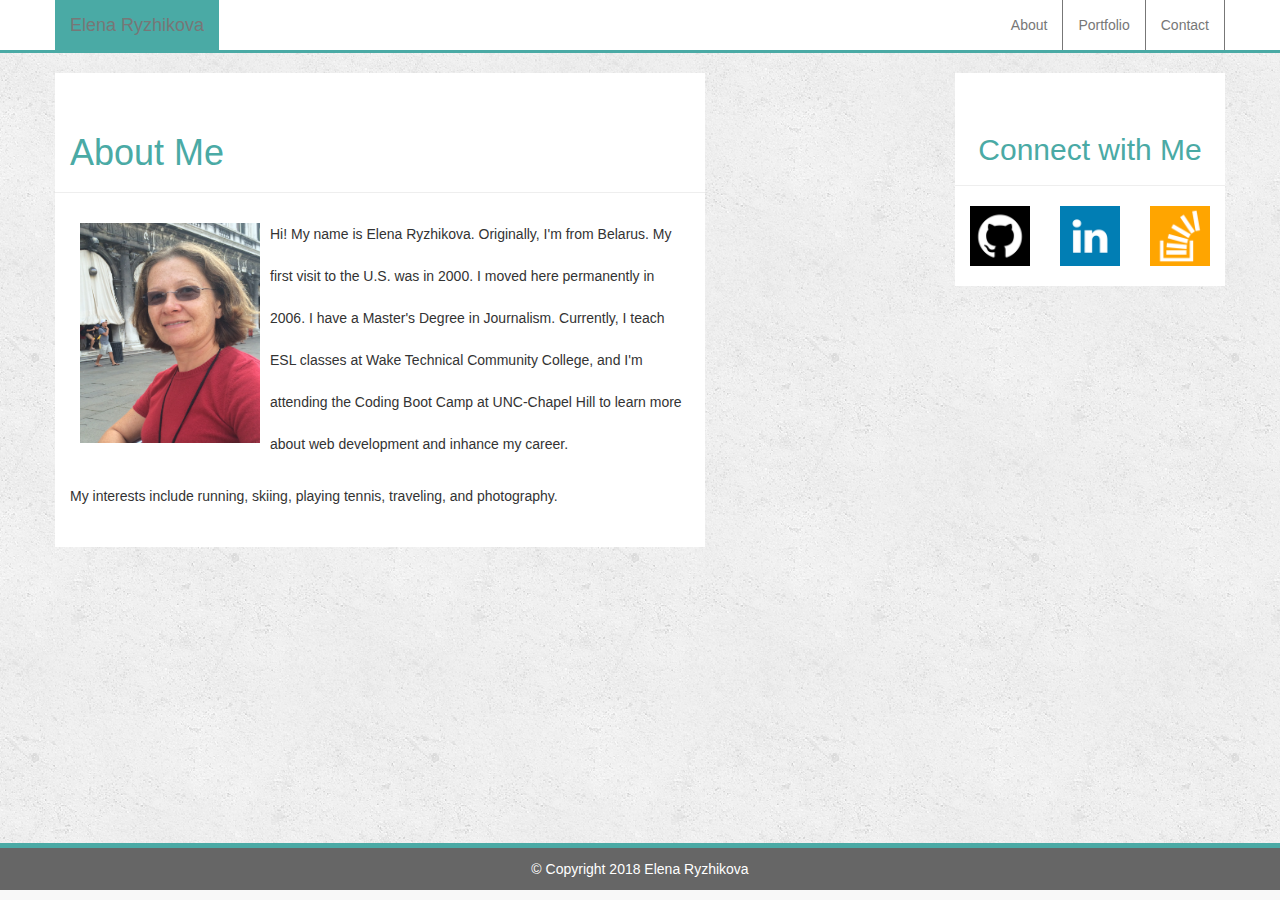
<file: index.html>
<!DOCTYPE html>
<html lang="en-us">

<head>

	<meta charset="UTF-8">
	<meta name="viewport" content="width=device-width, initial-scale=1">

	<title>Bootstrap-Portfolio</title>

	<link rel="stylesheet" href="https://maxcdn.bootstrapcdn.com/bootstrap/3.3.7/css/bootstrap.min.css" integrity="sha384-BVYiiSIFeK1dGmJRAkycuHAHRg32OmUcww7on3RYdg4Va+PmSTsz/K68vbdEjh4u" crossorigin="anonymous">

	<link rel="stylesheet" type="text/css" href="style.css">

</head>

<body>

	<header id= "myHeader">
    <div class="container">
      <nav class="navbar navbar-default">
        <div class="container-fluid">
          <div class="navbar-header">
            <button type="button" class="navbar-toggle collapsed" data-toggle="collapse" data-target="#bs-example-navbar-collapse-1" aria-expanded="false">
              <span class="sr-only">Toggle navigation</span>
              <span class="icon-bar"></span>
              <span class="icon-bar"></span>
              <span class="icon-bar"></span>
            </button>
            <span class="navbar-brand">Elena Ryzhikova</span>
          </div>
          <div class="collapse navbar-collapse" id="bs-example-navbar-collapse-1">
            <ul class="nav navbar-nav navbar-right">
              <li><a href="index.html">About</a></li>
              <li><a href="portfolio.html">Portfolio</a></li>
              <li><a href="contact.html">Contact</a></li>
            </ul>
          </div>
          <!-- </div> -->
        </nav>
      </div>
    </header>

    <!-- Page container -->
    <div class="container">
      <!-- Row for entire body of page -->
      <div class="row">

        <!-- About Me Section -->
        <div id="aboutMe" class="col-md-8">
          <!-- Title -->
          <div class="row">
            <div class="page-header col-xs-12">
              <h1>About Me</h1>

            </div>
          </div> <!-- End Title Row -->
          <!-- Image and Paragraph -->
          <div class="row">
            <!-- <div class="col-xs-3"> -->
             <!--  <img class="img-responsive" src="images/myPhoto1.JPG" alt="myPhoto">
              <<!- --><!--  </div> --><!--  -->
              <!--  <div class="col-xs-9"> -->
                <div class="col-md-12">
                 <div class="pull-left">
                  <img id="myProfilePhoto" class="img-responsive" src="images/myPhoto1.JPG"/></div>
                  <!-- <div class="pull-left"> -->
                    <p>
                      Hi! My name is Elena Ryzhikova. Originally, I'm from Belarus. My first visit to the U.S. was in 2000. I moved here permanently in 2006. I have a Master's Degree in Journalism. Currently, I teach ESL classes at Wake Technical Community College, and I'm attending the Coding Boot Camp at UNC-Chapel Hill to learn more about web development and inhance my career.
                    </p>
                    <p>
                      My interests include running, skiing, playing tennis, traveling, and photography.
                    </p>
                    <!-- </div> -->
                  </div>
                  <!-- </div> -->
                </div> <!-- End Image and Paragraph Row -->
              </div> <!-- End About Me Column -->

              <!-- Connect With Me column -->

              <div id="myConnect" class="col-md-4">
                <div class="row">
                  <div class="page-header col-md-12 text-center">
                    <h2>Connect with Me</h2>
                    <!-- <hr class="blue_line mt10 mb10"/> -->
                  </div>

                </div>        
                <!-- Social Icons -->
                <div class="row">
                  <div class="col-xs-4">
                    <a href="https://github.com/earyzhikova" target="_blank">
                      <img class="img-responsive" src="images/git.png" alt="myGitHub">
                    </a>
                  </div>
                  <div class="col-xs-4">
                    <a href="https://www.linkedin.com/feed/" target="_blank">
                      <img class="img-responsive" src="images/li.png" alt="mylinkedIn">
                    </a>
                  </div>
                  <div class="col-xs-4">
                    <a href="https://stackoverflow.com/users/9189530/elena" target="_blank">
                      <img class="img-responsive" src="images/stack.png" alt="mystackoverflow">
                    </a>    		
                  </div>
                </div> <!-- End Social Icon Row -->
              </div> <!-- End Connect with me Column -->

            </div> <!-- End row that contains entire page -->
          </div> <!-- Ends div container -->

          <footer class="navbar navbar-default navbar-fixed-bottom">
            <!-- <div class="container text-center"> -->
              <p id="myFooter">&copy; Copyright 2018 Elena Ryzhikova</p>
              <!-- </div> -->
            </footer>

            <script src="https://maxcdn.bootstrapcdn.com/bootstrap/3.3.7/js/bootstrap.min.js" integrity="sha384-Tc5IQib027qvyjSMfHjOMaLkfuWVxZxUPnCJA7l2mCWNIpG9mGCD8wGNIcPD7Txa" crossorigin="anonymous"></script>	
          </body>
          </html>
</file>
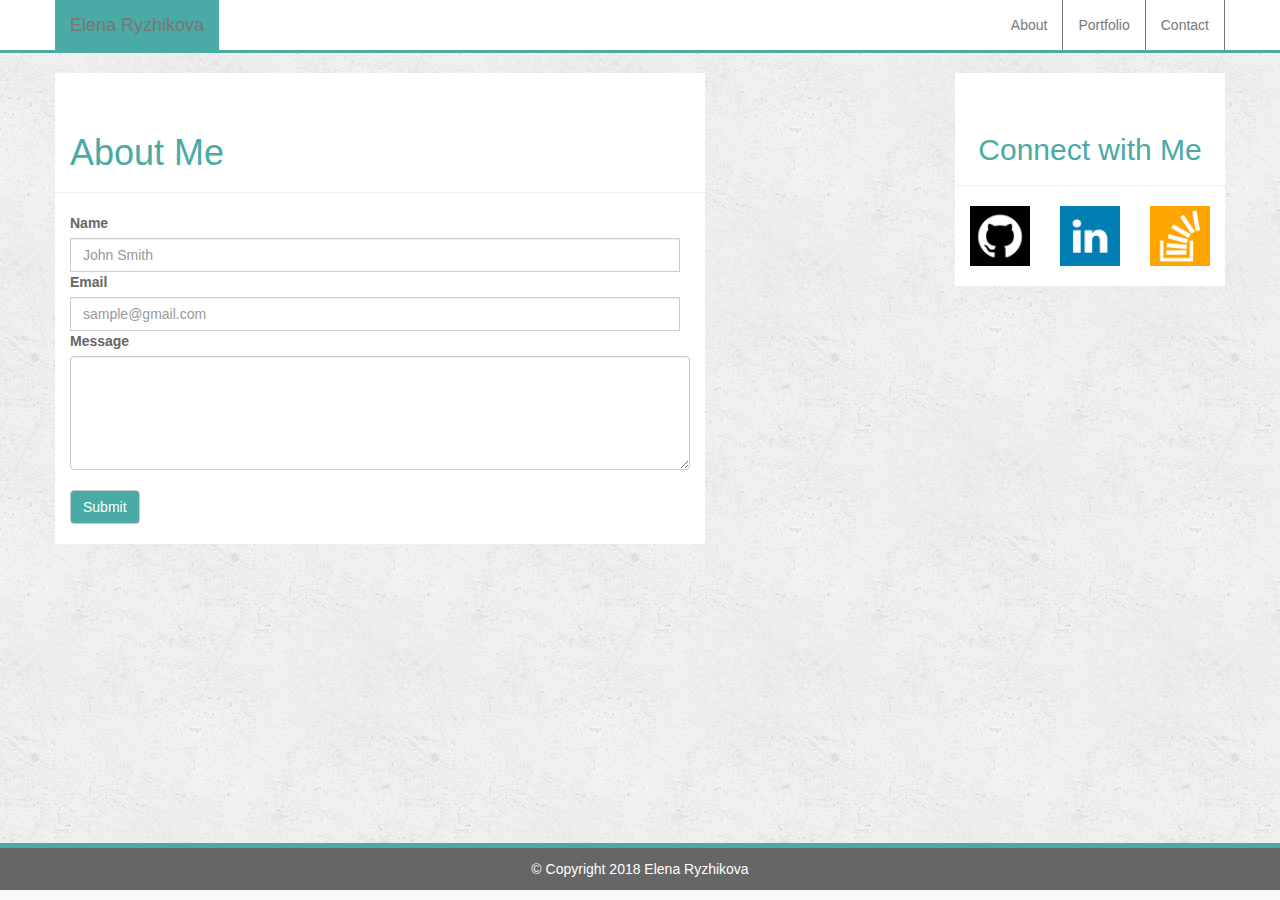
<file: contact.html>
<!DOCTYPE html>
<html lang="en-us">

<head>

	<meta charset="UTF-8">
	

	<title>Bootstrap-Portfolio</title>

	<link rel="stylesheet" href="https://maxcdn.bootstrapcdn.com/bootstrap/3.3.7/css/bootstrap.min.css" integrity="sha384-BVYiiSIFeK1dGmJRAkycuHAHRg32OmUcww7on3RYdg4Va+PmSTsz/K68vbdEjh4u" crossorigin="anonymous">

	<link rel="stylesheet" type="text/css" href="style.css">

</head>

<body>

	<header id= "myHeader">
    <div class="container">
      <nav class="navbar navbar-default">
        <div class="container-fluid">
          <div class="navbar-header">
            <button type="button" class="navbar-toggle collapsed" data-toggle="collapse" data-target="#bs-example-navbar-collapse-1" aria-expanded="false">
              <span class="sr-only">Toggle navigation</span>
              <span class="icon-bar"></span>
              <span class="icon-bar"></span>
              <span class="icon-bar"></span>
            </button>
            <span class="navbar-brand">Elena Ryzhikova</span>
          </div>
          <div class="collapse navbar-collapse" id="bs-example-navbar-collapse-1">
            <ul class="nav navbar-nav navbar-right">
              <li><a href="index.html">About</a></li>
              <li><a href="portfolio.html">Portfolio</a></li>
              <li><a href="contact.html">Contact</a></li>
            </ul>
          </div>
        </div>
      </nav>
    </div>
  </header>

  <!-- Page container -->
  <div class="container">
    <!--  Row for entire body of page -->
    <div class="row">

      <!-- About Me Section -->
      <div id="aboutMe" class="col-md-8">
        <!-- Title -->
        <div class="row">
          <div class="page-header col-xs-12">
            <h1>About Me</h1>
          </div>
        </div> <!-- End Title Row -->
        <!-- Image and Paragraph -->
        <div class="row">
          <div class="col-md-12">
           
           <form>
             <label for="myName">Name</label>
             <div class="input-group">
              <!-- <span class="input-group-addon" id="basic-addon3">John Smith</span> -->
              <input placeholder="John Smith" type="text" class="form-control" id="myName" aria-describedby="basic-addon3">
            </div>

            <label for="myEmail">Email</label>
            <div class="input-group">
              <!-- <span class="input-group-addon" id="basic-addon3">sample@gmail.com</span> -->
              <input placeholder="sample@gmail.com" type="text" class="form-control" id="myEmail" aria-describedby="basic-addon3">
            </div>

            <label for="myMessage">Message</label>
            <textarea class="form-control" id="message" name="message"  rows="5">     
            </textarea>
            <br>

            <button type="submit" class="btn btn-default">Submit</button>






          </form>

        </div>
        <!-- </div> -->
      </div> <!-- End Image and Paragraph Row -->
    </div> <!-- End About Me Column -->

    <!-- Connect With Me column -->

    <div id="myConnect" class="col-md-4">
      <div class="row">
        <div class="page-header col-md-12 text-center">
          <h2>Connect with Me</h2>
        </div>
      </div>        
      <!-- Social Icons -->
      <div class="row">
        <div class="col-xs-4">
          <a href="https://github.com/earyzhikova" target="_blank">
            <img class="img-responsive" src="images/git.png" alt="myGitHub">
          </a>
        </div>
        <div class="col-xs-4">
          <a href="https://www.linkedin.com/feed/" target="_blank">
            <img class="img-responsive" src="images/li.png" alt="mylinkedIn">
          </a>
        </div>
        <div class="col-xs-4">
          <a href="https://stackoverflow.com/users/9189530/elena" target="_blank">
            <img class="img-responsive" src="images/stack.png" alt="mystackoverflow">
          </a>    		
        </div>
      </div> <!-- End Social Icon Row -->
    </div> <!-- End Connect with me Column -->

  </div> <!-- End row that contains entire page -->
</div> <!-- Ends div container -->

<footer class="navbar navbar-default navbar-fixed-bottom">
  <!-- <div class="container"> -->
    <p id="myFooter">&copy; Copyright 2018 Elena Ryzhikova</p>
    <!-- </div> -->
  </footer>

  <script src="https://maxcdn.bootstrapcdn.com/bootstrap/3.3.7/js/bootstrap.min.js" integrity="sha384-Tc5IQib027qvyjSMfHjOMaLkfuWVxZxUPnCJA7l2mCWNIpG9mGCD8wGNIcPD7Txa" crossorigin="anonymous"></script>	
</body>
</html>
</file>
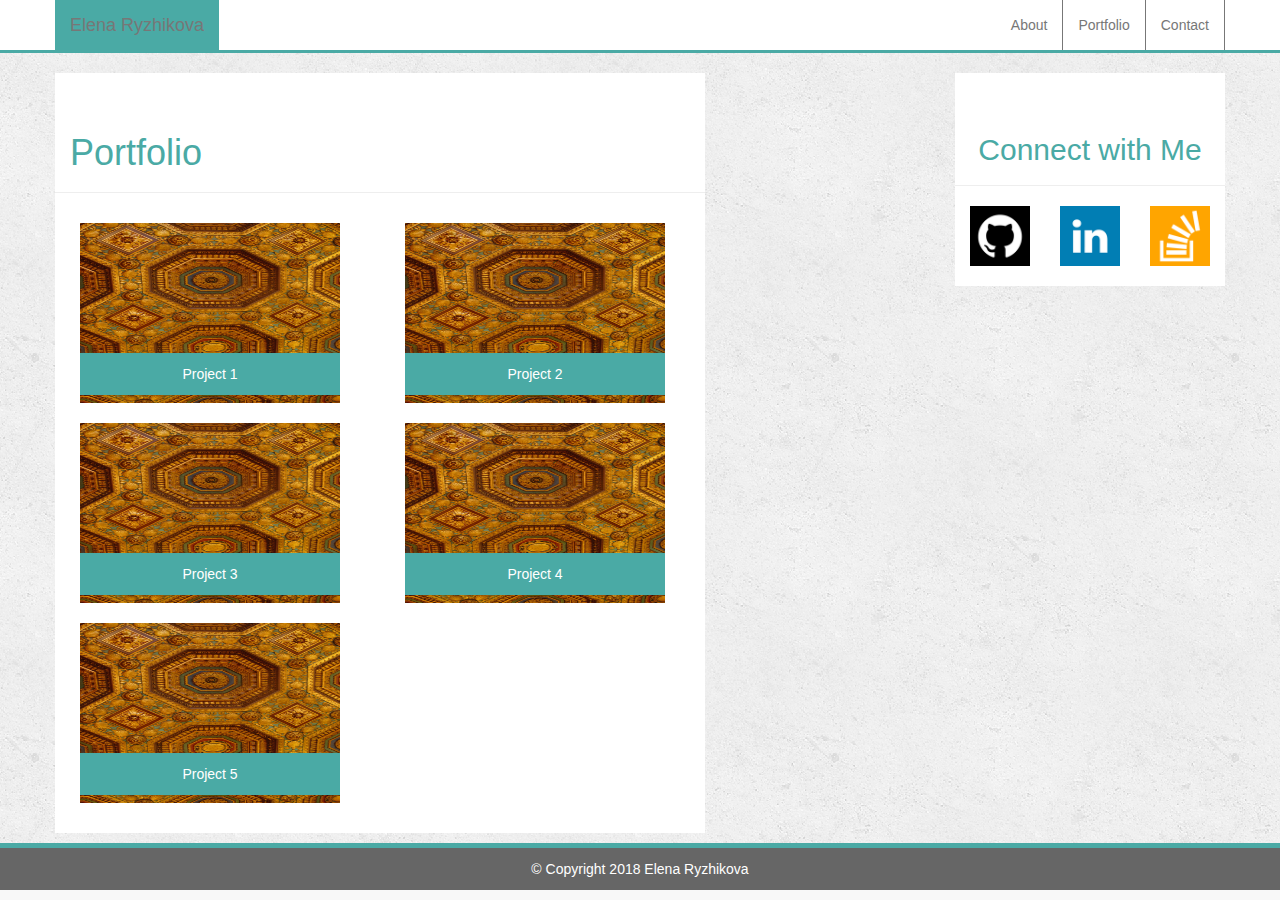
<file: portfolio.html>
<!DOCTYPE html>
<html lang="en-us">

<head>

	<meta charset="UTF-8">
	

	<title>Bootstrap-Portfolio</title>

	<link rel="stylesheet" href="https://maxcdn.bootstrapcdn.com/bootstrap/3.3.7/css/bootstrap.min.css" integrity="sha384-BVYiiSIFeK1dGmJRAkycuHAHRg32OmUcww7on3RYdg4Va+PmSTsz/K68vbdEjh4u" crossorigin="anonymous">

	<link rel="stylesheet" type="text/css" href="style.css">

</head>

<body>

	<header id= "myHeader">
    <div class="container">
      <nav class="navbar navbar-default">
        <div class="container-fluid">
          <div class="navbar-header">
            <button type="button" class="navbar-toggle collapsed" data-toggle="collapse" data-target="#bs-example-navbar-collapse-1" aria-expanded="false">
              <span class="sr-only">Toggle navigation</span>
              <span class="icon-bar"></span>
              <span class="icon-bar"></span>
              <span class="icon-bar"></span>
            </button>
            <span class="navbar-brand">Elena Ryzhikova</span>
          </div>
          <div class="collapse navbar-collapse" id="bs-example-navbar-collapse-1">
            <ul class="nav navbar-nav navbar-right">
              <li><a href="index.html">About</a></li>
              <li><a href="portfolio.html">Portfolio</a></li>
              <li><a href="contact.html">Contact</a></li>
            </ul>
          </div>
        </div>
      </nav>
    </div>
  </header>

  <!-- Page container -->
  <div class="container">
    <!-- Row for entire body of page -->
    <div class="row">

      <!-- About Me Section -->
      <div id="aboutMe" class="col-md-8">
        <!-- Title -->
        <div class="row">
          <div class="page-header col-xs-12">
            <h1>Portfolio</h1>
          </div>
        </div> <!-- End Title Row -->
        <!-- Images Row-->
        <div class="row">
         <div class="col-md-6">
          <img  id="portimg" src="images/hl.jpg" alt="myPhoto1">
          <p class="center-block">Project 1</p>
        </div>

        <div class="col-md-6">
          <img  id="portimg" src="images/hl.jpg" alt="myPhoto1">
          <p class="center-block">Project 2</p>
        </div>

        <div class="col-md-6">
          <img  id="portimg" src="images/hl.jpg" alt="myPhoto1">
          <p class="center-block">Project 3</p>
        </div>

        <div class="col-md-6">
          <img  id="portimg" src="images/hl.jpg" alt="myPhoto1">
          <p class="center-block">Project 4</p>
        </div>

        <div class="col-md-6">
          <img  id="portimg" src="images/hl.jpg" alt="myPhoto1">
          <p class="center-block">Project 5</p>
        </div>

      </div> <!-- End Images Row -->
    </div> <!-- End About Me Column -->

    <!-- Connect With Me column -->
    
    <div id="myConnect" class="col-md-4">
      <div class="row">
        <div class="page-header col-md-12 text-center">
          <h2>Connect with Me</h2>
        </div>
      </div>        
      <!-- Social Icons -->
      <div class="row">
        <div class="col-xs-4">
          <a href="https://github.com/earyzhikova" target="_blank">
            <img class="img-responsive" src="images/git.png" alt="myGitHub">
          </a>
        </div>
        <div class="col-xs-4">
          <a href="https://www.linkedin.com/feed/" target="_blank">
            <img class="img-responsive" src="images/li.png" alt="mylinkedIn">
          </a>
        </div>
        <div class="col-xs-4">
          <a href="https://stackoverflow.com/users/9189530/elena" target="_blank">
            <img class="img-responsive" src="images/stack.png" alt="mystackoverflow">
          </a>    		
        </div>
      </div> <!-- End Social Icon Row -->
    </div> <!-- End Connect with me Column -->

  </div> <!-- End row that contains entire page -->
</div> <!-- Ends div container -->

<footer class="navbar navbar-default navbar-fixed-bottom">
  <!-- <div class="container"> -->
    <p id="myFooter">&copy; Copyright 2018 Elena Ryzhikova</p>
    <!-- </div> -->
  </footer>

  <script src="https://maxcdn.bootstrapcdn.com/bootstrap/3.3.7/js/bootstrap.min.js" integrity="sha384-Tc5IQib027qvyjSMfHjOMaLkfuWVxZxUPnCJA7l2mCWNIpG9mGCD8wGNIcPD7Txa" crossorigin="anonymous"></script>	
</body>
</html>
</file>
<file: style.css>
*{
	box-sizing: border-box;
}


body {
	background-image: url('images/concrete_seamless/concrete_seamless.png');
}

/*.container {
	width: 960px;
	overflow: auto;
}
*/
.navbar-brand {
	background-color: #4aaaa5;
	color: white;
}

#bs-example-navbar-collapse-1{
	background-color: white;
}

#myHeader {
	border-bottom: 3px solid #4aaaa5;
	background-color: white;
}

.page-header {
	color: #4aaaa5;
}
 
.navbar {
	border:none;
	margin-bottom: 0;
}

.navbar-collapse {
	padding-right: 0;
	padding-left: 0;
}

 .navbar-brand {
	color: white;
}

nav a {
	border-right: 1px solid #4aaaa5;
}


#aboutMe {
	background: white;
	margin-top: 20px;
	padding-bottom: 20px;
	float: left;
	width: 650px;
}

#myConnect {
	background: white;
	padding-bottom: 20px;
	float: right;
	width: 270px;
	margin-top: 20px;
}

#basic-addon3 {
	background-color: white;
	border-left: none;
}

p{
	line-height: 300%;
	text-align: left;
}

img {
	width: 280px;
	height: 200px;
	position: relative;
}
 nav a  {
	color: #777777;
	text-decoration: none;
	padding: 20px 0 20px 0;
	border-right: 1px solid #777777;
	}

.center-block {
	width: 260px;
	top: 140px;
  	display: block;
  	margin: 0 0 10px 10px;
  	z-index: 1;
  	position: absolute;
  	background-color: #4aaaa5;
  	text-align:center;
  	color: white;
	}


#myProfilePhoto {
	width: 200px;
	height: 240px;
	float: left;
	padding: 10px;

	}

#myFooter{
	background-color: #666666;
	color: white;
	border-top: 5px solid #4aaaa5;
	text-align-last: center;
}

#portimg{
	padding: 10px;
}

label {
	color: #666666;
}

.btn-default {
	background-color: #4aaaa5;
	color: white;
}
 
#bs-example-navbar-collapse-1 {
	/*border-bottom: 3px solid #4aaaa5;*/
}

.container-fluid {
	padding-right: 0;
	padding-left: 0;
}

#myEmail, #myName {
	width: 610px;
}
</file>
